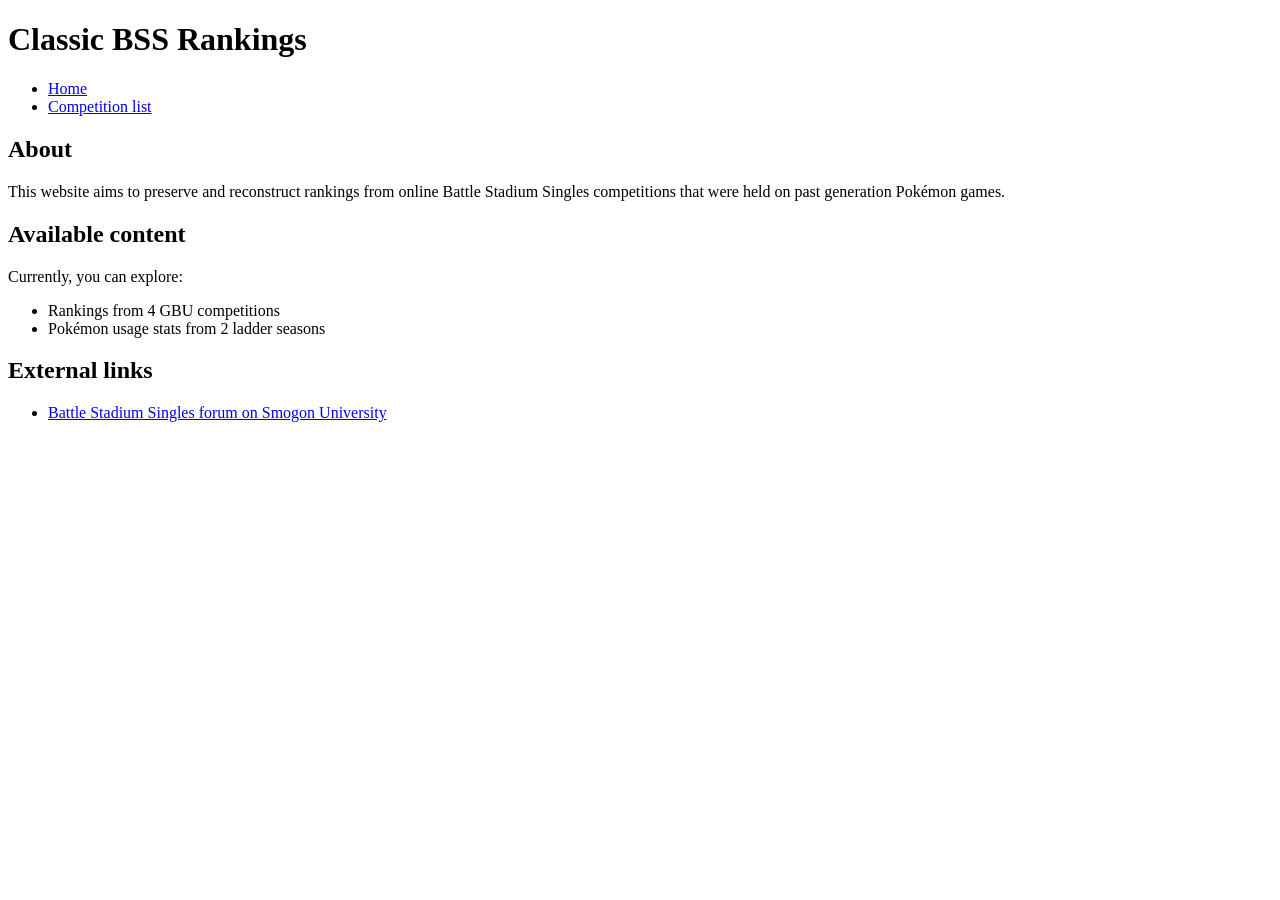
<file: index.html>
<!DOCTYPE html>
<html lang="en">
<head>
    <meta charset="UTF-8">
    <meta name="viewport" content="width=device-width, initial-scale=1.0">
    <link rel="shortcut icon" href="./favicon.ico" sizes="32x32">
    <link rel="icon" type="image/png" href="./favicon.png" sizes="32x32">
    <link rel="stylesheet" href="style.css">
    <title>Classic BSS Rankings - Home</title>
</head>

<body>
    <header>
        <h1>Classic BSS Rankings</h1>

        <nav>
            <ul>
                <li><a href="index.html">Home</a></li>
                <li><a href="competition-list.html">Competition list</a></li>
            </ul>
        </nav>
    </header>

    <main>
        <section id="about">
            <h2>About</h2>
            <p>This website aims to preserve and reconstruct rankings from online Battle Stadium Singles competitions that were held on past generation Pokémon games.</p>
        </section>

        <section id="available-content">
            <h2>Available content</h2>
            <p>Currently, you can explore:</p>
            <ul>
                <li>Rankings from 4 GBU competitions</li>
                <li>Pokémon usage stats from 2 ladder seasons</li>
            </ul>
        </section>

        <section id="links">
            <h2>External links</h2>
            <ul>
                <li><a href="https://www.smogon.com/forums/forums/battle-stadium-singles.532/" target='_blank'>Battle Stadium Singles forum on Smogon University</a></li>
            </ul>
        </section>
    </main>

    <footer>
    </footer>
</body>
</html>
</file>
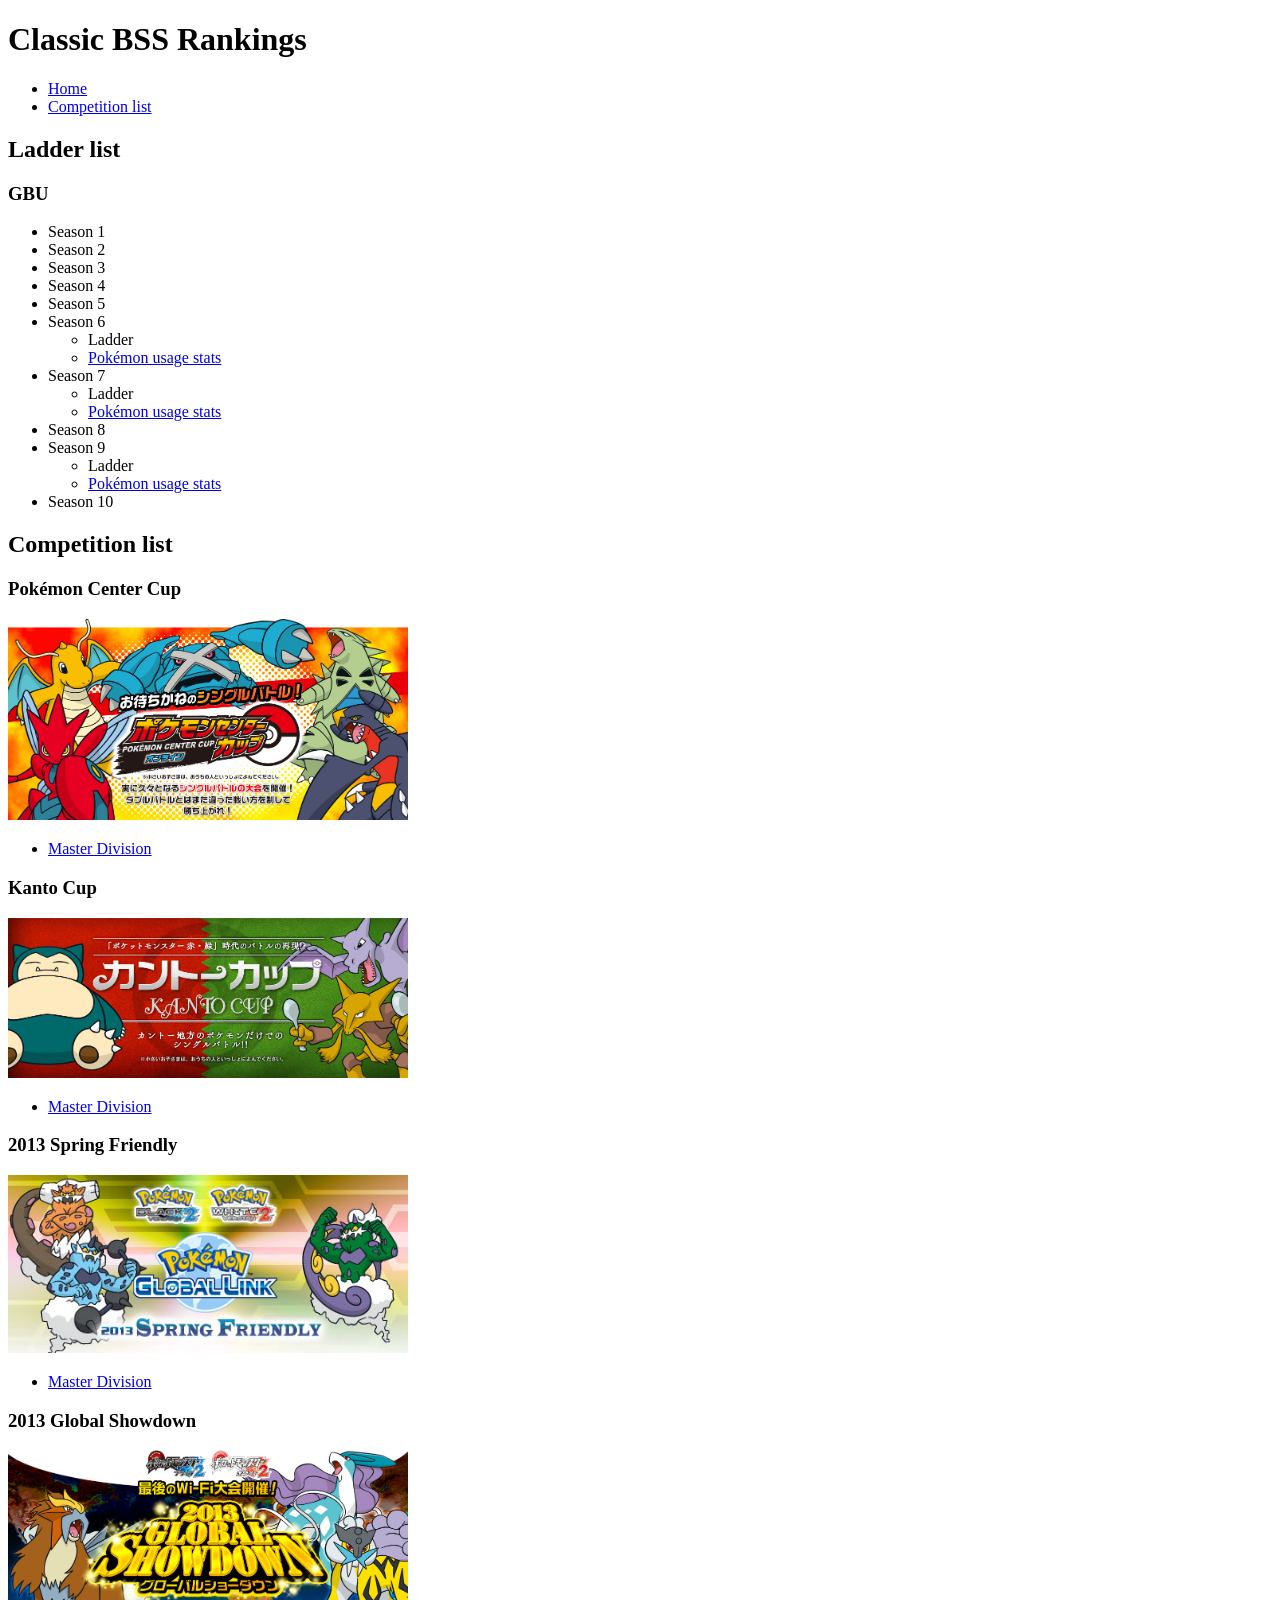
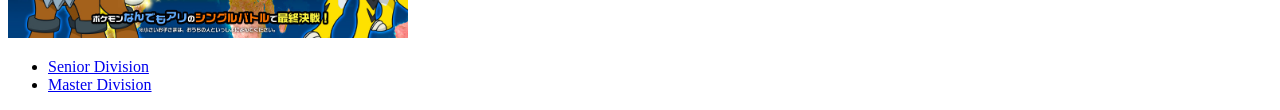
<file: competition-list.html>
<!DOCTYPE html>
<html lang="en">
<head>
    <meta charset="UTF-8">
    <meta name="viewport" content="width=device-width, initial-scale=1.0">
    <link rel="shortcut icon" href="./favicon.ico" sizes="32x32">
    <link rel="icon" type="image/png" href="./favicon.png" sizes="32x32">
    <link rel="stylesheet" href="style.css">
    <title>Classic BSS Rankings - Competition list</title>
</head>

<body>
    <header>
        <h1>Classic BSS Rankings</h1>

        <nav>
            <ul>
                <li><a href="index.html">Home</a></li>
                <li><a href="competition-list.html">Competition list</a></li>
            </ul>
        </nav>
    </header>

    <main>
        <section id="ladders">
            <h2>Ladder list</h2>

            <h3>GBU</h3>
            <ul>
                <li>Season 1</li>
                <li>Season 2</li>
                <li>Season 3</li>
                <li>Season 4</li>
                <li>Season 5</li>
                <li>Season 6
                    <ul>
                        <li>Ladder</li>
                        <li><a href="./ladder/gen5/season6-usage.html">Pokémon usage stats</a></li>
                    </ul>
                </li>
                <li>Season 7
                    <ul>
                        <li>Ladder</li>
                        <li><a href="./ladder/gen5/season7-usage.html">Pokémon usage stats</a></li>
                    </ul>
                </li>
                <li>Season 8</li>
                <li>Season 9
                    <ul>
                        <li>Ladder</li>
                        <li><a href="./ladder/gen5/season9-usage.html">Pokémon usage stats</a></li>
                    </ul>
                </li>
                <li>Season 10</li>
            </ul>
        </section>
        <section id="competitions">
            <h2>Competition list</h2>

            <h3>Pokémon Center Cup</h3>
            <img src="img/competition-banner/pokecentercup.png" class="competition-banner" alt="Pokémon Center Cup competition banner">
            <ul>
                <li><a href="./competition/gen5/pokecentercup/pokecentercup-master.html">Master Division</a></li>
            </ul>

            <h3>Kanto Cup</h3>
            <img src="img/competition-banner/kantocup.png" class="competition-banner" alt="2013 Kanto Cup competition banner">
            <ul>
                <li><a href="./competition/gen5/kantocup/kantocup-master.html">Master Division</a></li>
            </ul>

            <h3>2013 Spring Friendly</h3>
            <img src="img/competition-banner/2013sf.png" class="competition-banner" alt="2013 Spring Friendly competition banner">
            <ul>
                <li><a href="./competition/gen5/2013-spring-friendly/2013-sf-master.html">Master Division</a></li>
            </ul>

            <h3>2013 Global Showdown</h3>
            <img src="img/competition-banner/2013gs.png" class="competition-banner" alt="2013 Global Showdown competition banner">
            <ul>
                <li><a href="./competition/gen5/2013-global-showdown/2013-gs-senior.html">Senior Division</a></li>
                <li><a href="./competition/gen5/2013-global-showdown/2013-gs-master.html">Master Division</a></li>
            </ul>
        </section>
    </main>

    <footer>
    </footer>
</body>
</html>
</file>
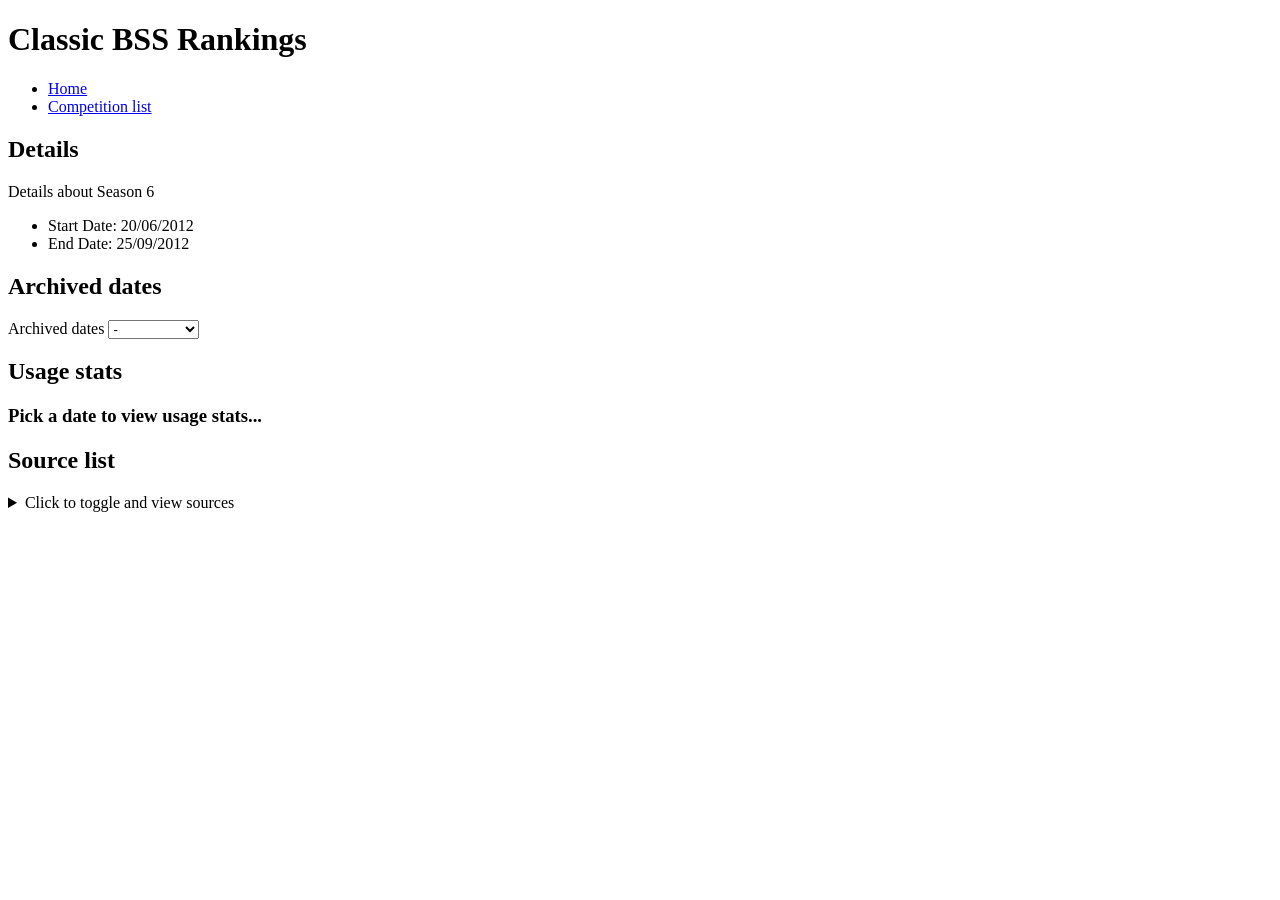
<file: ladder/gen5/season6-usage.html>
<!DOCTYPE html>
<html lang="en">
<head>
    <meta charset="UTF-8">
    <meta name="viewport" content="width=device-width, initial-scale=1.0">
    <link rel="shortcut icon" href="./../../favicon.ico" sizes="32x32">
    <link rel="icon" type="image/png" href="./../../favicon.png" sizes="32x32">
    <link rel="stylesheet" href="../../style.css">
    <title>Classic BSS Rankings - GBU Season 6 ladder</title>
    <script type="module">
        import { fetchUsageDateList, fetchUsage } from "../../js/gen5table.js";
        fetchUsageDateList("../../api/gen5/b2w2/s6-usage-datelist.json", 6);
    </script>
</head>

<body>
    <header>
        <h1>Classic BSS Rankings</h1>

        <nav>
            <ul>
                <li><a href="../../index.html">Home</a></li>
                <li><a href="../../competition-list.html">Competition list</a></li>
            </ul>
        </nav>
    </header>

    <main>
        <section id="details">
            <h2>Details</h2>

            <p>Details about Season 6</p>
            <ul>
                <li>Start Date: 20/06/2012</li>
                <li>End Date: 25/09/2012</li>
            </ul>

            <h2>Archived dates</h2>
            <div id="archived-dates">
                <h3>Loading archived dates...</h3>
            </div>
        </section>

        <section id="usage-stats">
            <h2>Usage stats</h2>

            <div id="usage">
                <h3>Pick a date to view usage stats...</h3>
            </div>
        </section>

        <section id="source-list">
            <h2>Source list</h2>

            <div id="sources">
                <h3>Loading data...</h3>
            </div>
        </section>
    </main>

    <footer>
    </footer>
</body>
</html>
</file>
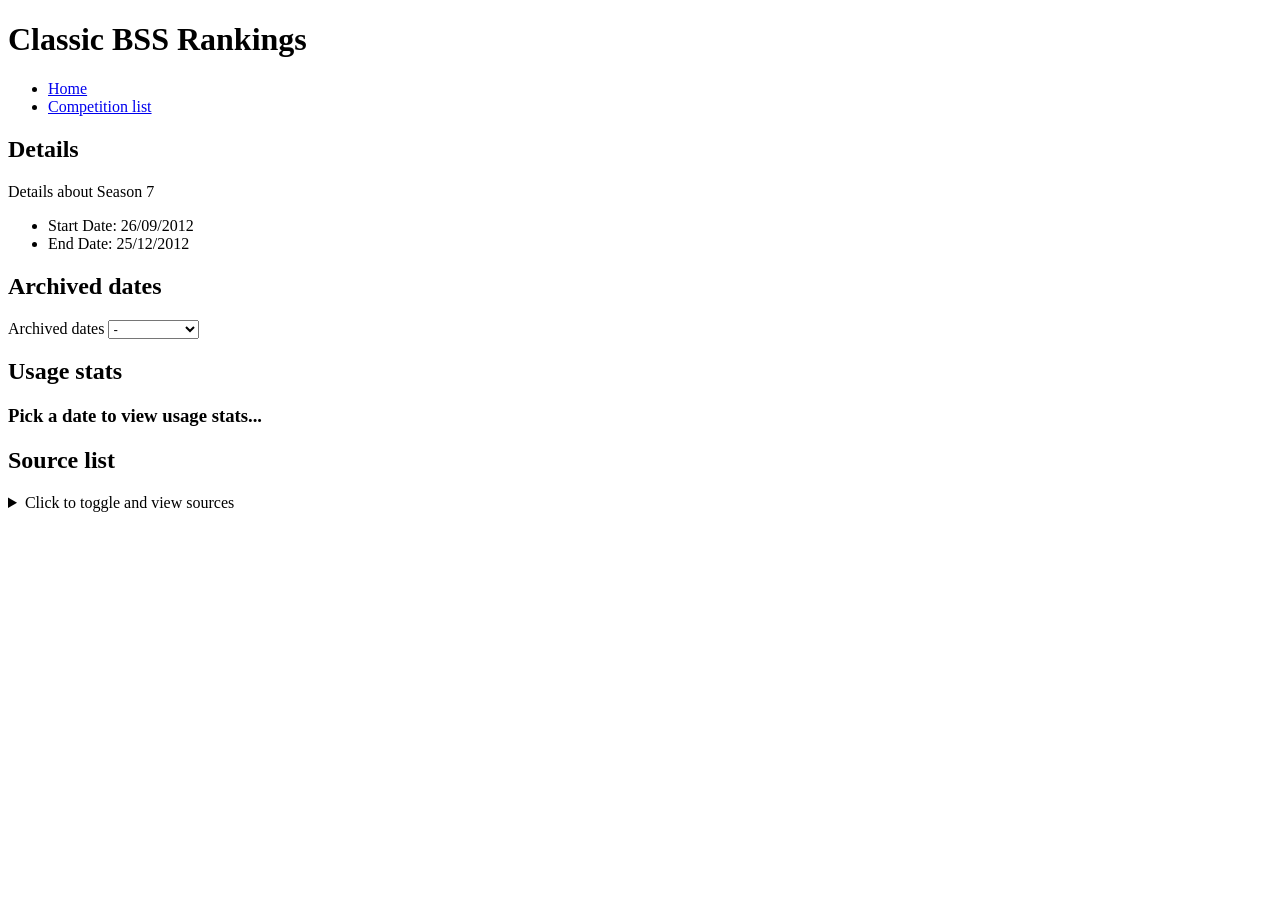
<file: ladder/gen5/season7-usage.html>
<!DOCTYPE html>
<html lang="en">
<head>
    <meta charset="UTF-8">
    <meta name="viewport" content="width=device-width, initial-scale=1.0">
    <link rel="shortcut icon" href="./../../favicon.ico" sizes="32x32">
    <link rel="icon" type="image/png" href="./../../favicon.png" sizes="32x32">
    <link rel="stylesheet" href="../../style.css">
    <title>Classic BSS Rankings - GBU Season 7 ladder</title>
    <script type="module">
        import { fetchUsageDateList, fetchUsage } from "../../js/gen5table.js";
        fetchUsageDateList("../../api/gen5/b2w2/s7-usage-datelist.json", 7);
    </script>
</head>

<body>
    <header>
        <h1>Classic BSS Rankings</h1>

        <nav>
            <ul>
                <li><a href="../../index.html">Home</a></li>
                <li><a href="../../competition-list.html">Competition list</a></li>
            </ul>
        </nav>
    </header>

    <main>
        <section id="details">
            <h2>Details</h2>

            <p>Details about Season 7</p>
            <ul>
                <li>Start Date: 26/09/2012</li>
                <li>End Date: 25/12/2012</li>
            </ul>

            <h2>Archived dates</h2>
            <div id="archived-dates">
                <h3>Loading archived dates...</h3>
            </div>
        </section>

        <section id="usage-stats">
            <h2>Usage stats</h2>

            <div id="usage">
                <h3>Pick a date to view usage stats...</h3>
            </div>
        </section>

        <section id="source-list">
            <h2>Source list</h2>

            <div id="sources">
                <h3>Loading data...</h3>
            </div>
        </section>
    </main>

    <footer>
    </footer>
</body>
</html>
</file>
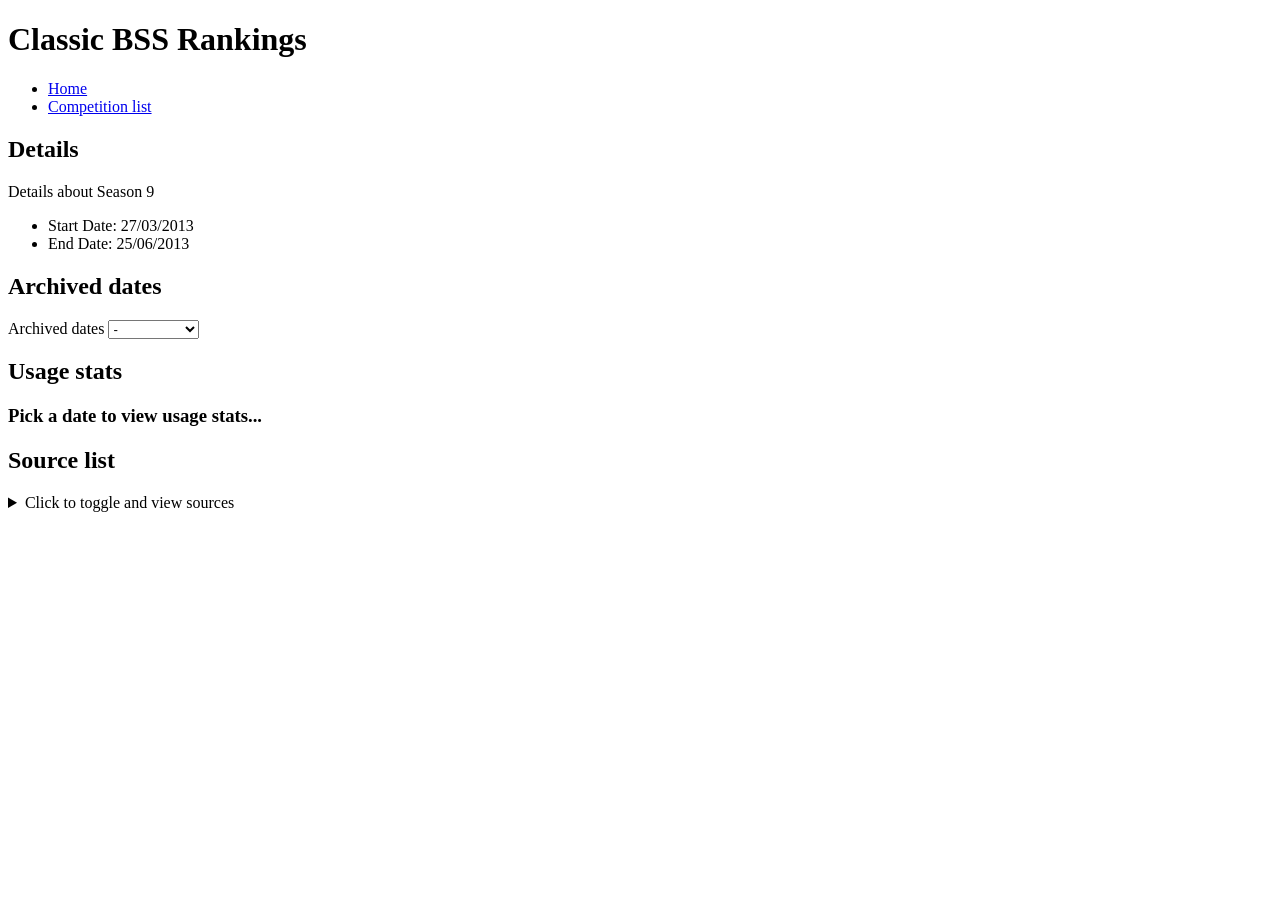
<file: ladder/gen5/season9-usage.html>
<!DOCTYPE html>
<html lang="en">
<head>
    <meta charset="UTF-8">
    <meta name="viewport" content="width=device-width, initial-scale=1.0">
    <link rel="shortcut icon" href="./../../favicon.ico" sizes="32x32">
    <link rel="icon" type="image/png" href="./../../favicon.png" sizes="32x32">
    <link rel="stylesheet" href="../../style.css">
    <title>Classic BSS Rankings - GBU Season 9 ladder</title>
    <script type="module">
        import { fetchUsageDateList, fetchUsage } from "../../js/gen5table.js";
        fetchUsageDateList("../../api/gen5/b2w2/s9-usage-datelist.json", 9);
    </script>
</head>

<body>
    <header>
        <h1>Classic BSS Rankings</h1>

        <nav>
            <ul>
                <li><a href="../../index.html">Home</a></li>
                <li><a href="../../competition-list.html">Competition list</a></li>
            </ul>
        </nav>
    </header>

    <main>
        <section id="details">
            <h2>Details</h2>

            <p>Details about Season 9</p>
            <ul>
                <li>Start Date: 27/03/2013</li>
                <li>End Date: 25/06/2013</li>
            </ul>

            <h2>Archived dates</h2>
            <div id="archived-dates">
                <h3>Loading archived dates...</h3>
            </div>
        </section>

        <section id="usage-stats">
            <h2>Usage stats</h2>

            <div id="usage">
                <h3>Pick a date to view usage stats...</h3>
            </div>
        </section>

        <section id="source-list">
            <h2>Source list</h2>

            <div id="sources">
                <h3>Loading data...</h3>
            </div>
        </section>
    </main>

    <footer>
    </footer>
</body>
</html>
</file>
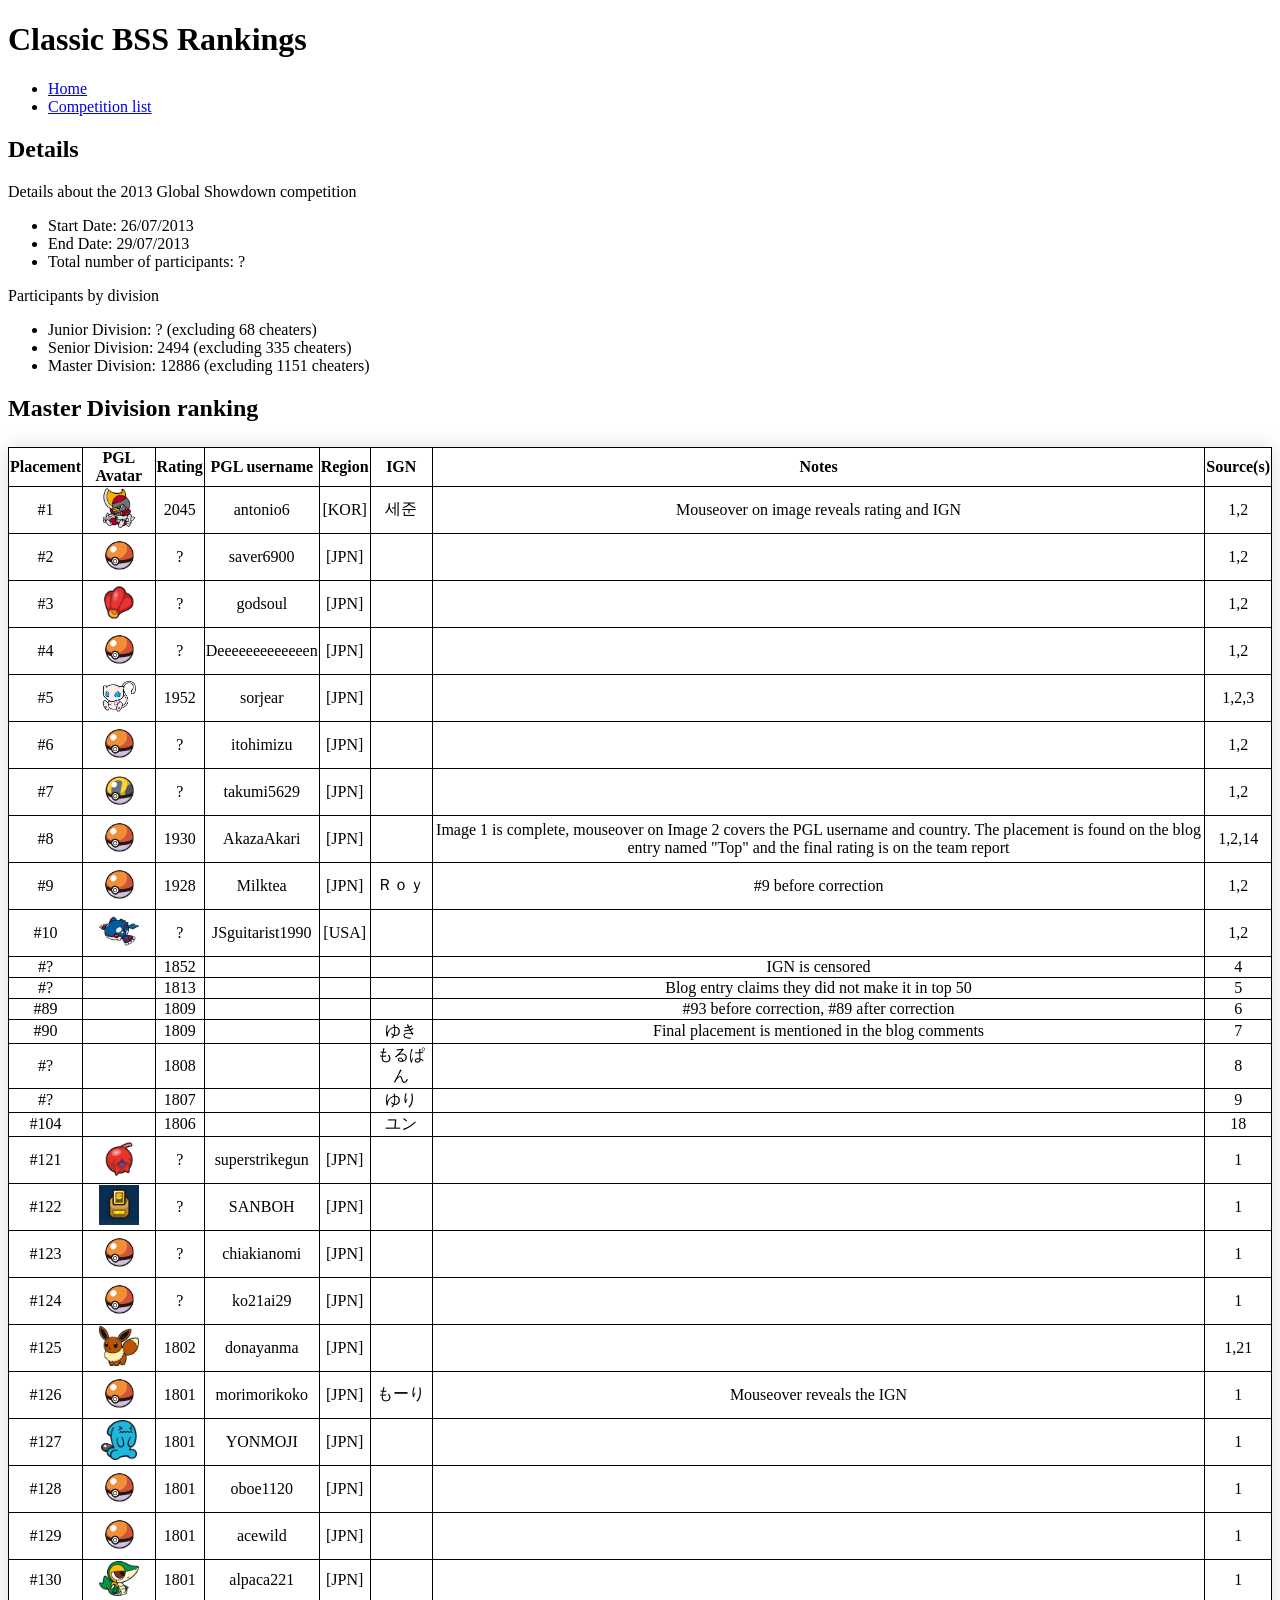
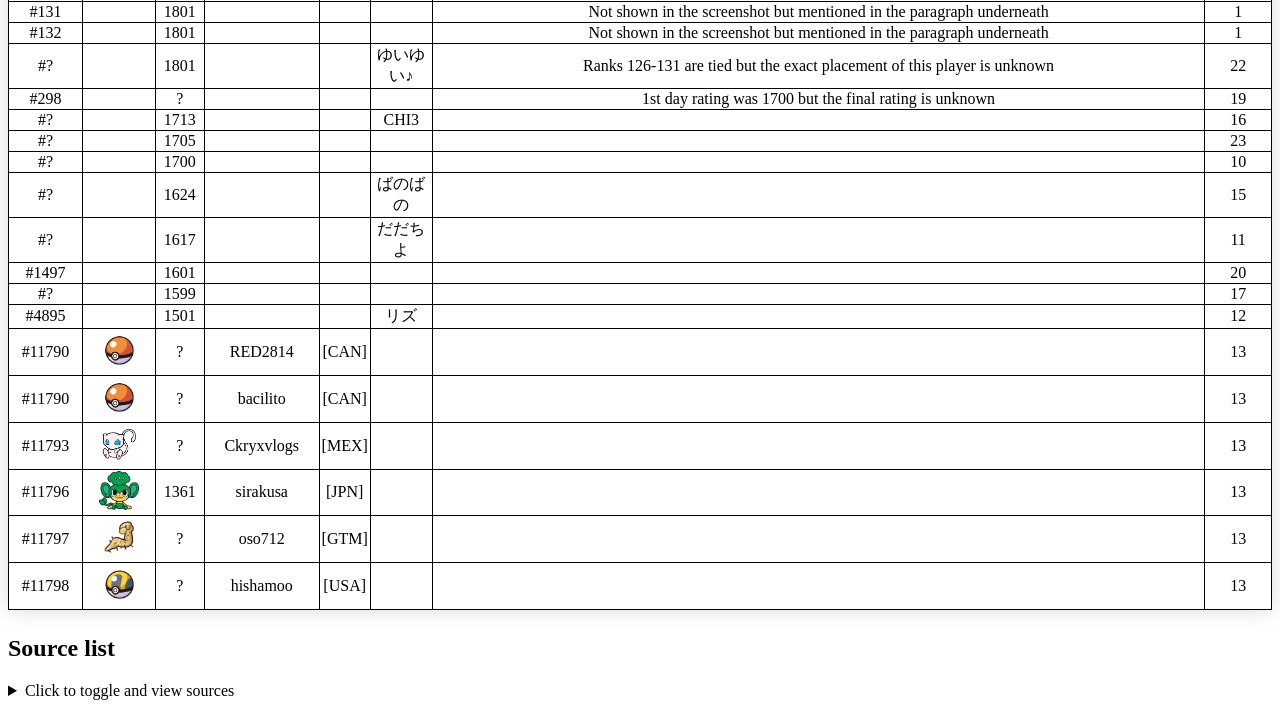
<file: competition/gen5/2013-global-showdown/2013-gs-master.html>
<!DOCTYPE html>
<html lang="en">
<head>
    <meta charset="UTF-8">
    <meta name="viewport" content="width=device-width, initial-scale=1.0">
    <link rel="shortcut icon" href="./../../../favicon.ico" sizes="32x32">
    <link rel="icon" type="image/png" href="./../../../favicon.png" sizes="32x32">
    <link rel="stylesheet" href="../../../style.css">
    <title>Classic BSS Rankings - 2013 Global Showdown (Master Division)</title>
    <script type="module">
        import { fetchData } from "../../../js/gen5table.js";
        fetchData("../../../api/gen5/b2w2/2013gs-master.json", "../../../api/gen5/b2w2/2013gs-master-sources.json");
    </script>
</head>

<body>
    <header>
        <h1>Classic BSS Rankings</h1>

        <nav>
            <ul>
                <li><a href="../../../index.html">Home</a></li>
                <li><a href="../../../competition-list.html">Competition list</a></li>
            </ul>
        </nav>
    </header>

    <main>
        <section id="details">
            <h2>Details</h2>

            <p>Details about the 2013 Global Showdown competition</p>
            <ul>
                <li>Start Date: 26/07/2013</li>
                <li>End Date: 29/07/2013</li>
                <li>Total number of participants: ?</li>
            </ul>

            <p>Participants by division</p>
            <ul>
                <li>Junior Division: ? (excluding 68 cheaters)</li>
                <li>Senior Division: 2494 (excluding 335 cheaters)</li>
                <li>Master Division: 12886 (excluding 1151 cheaters)</li>
            </ul>
        </section>

        <section id="rankings">
            <h2>Master Division ranking</h2>

            <div id="ranking">
                <h3>Loading data...</h3>
            </div>
        </section>
        
        <section id="source-list">
            <h2>Source list</h2>

            <div id="sources">
                <h3>Loading data...</h3>
            </div>
        </section>
    </main>

    <footer>
    </footer>
</body>
</html>
</file>
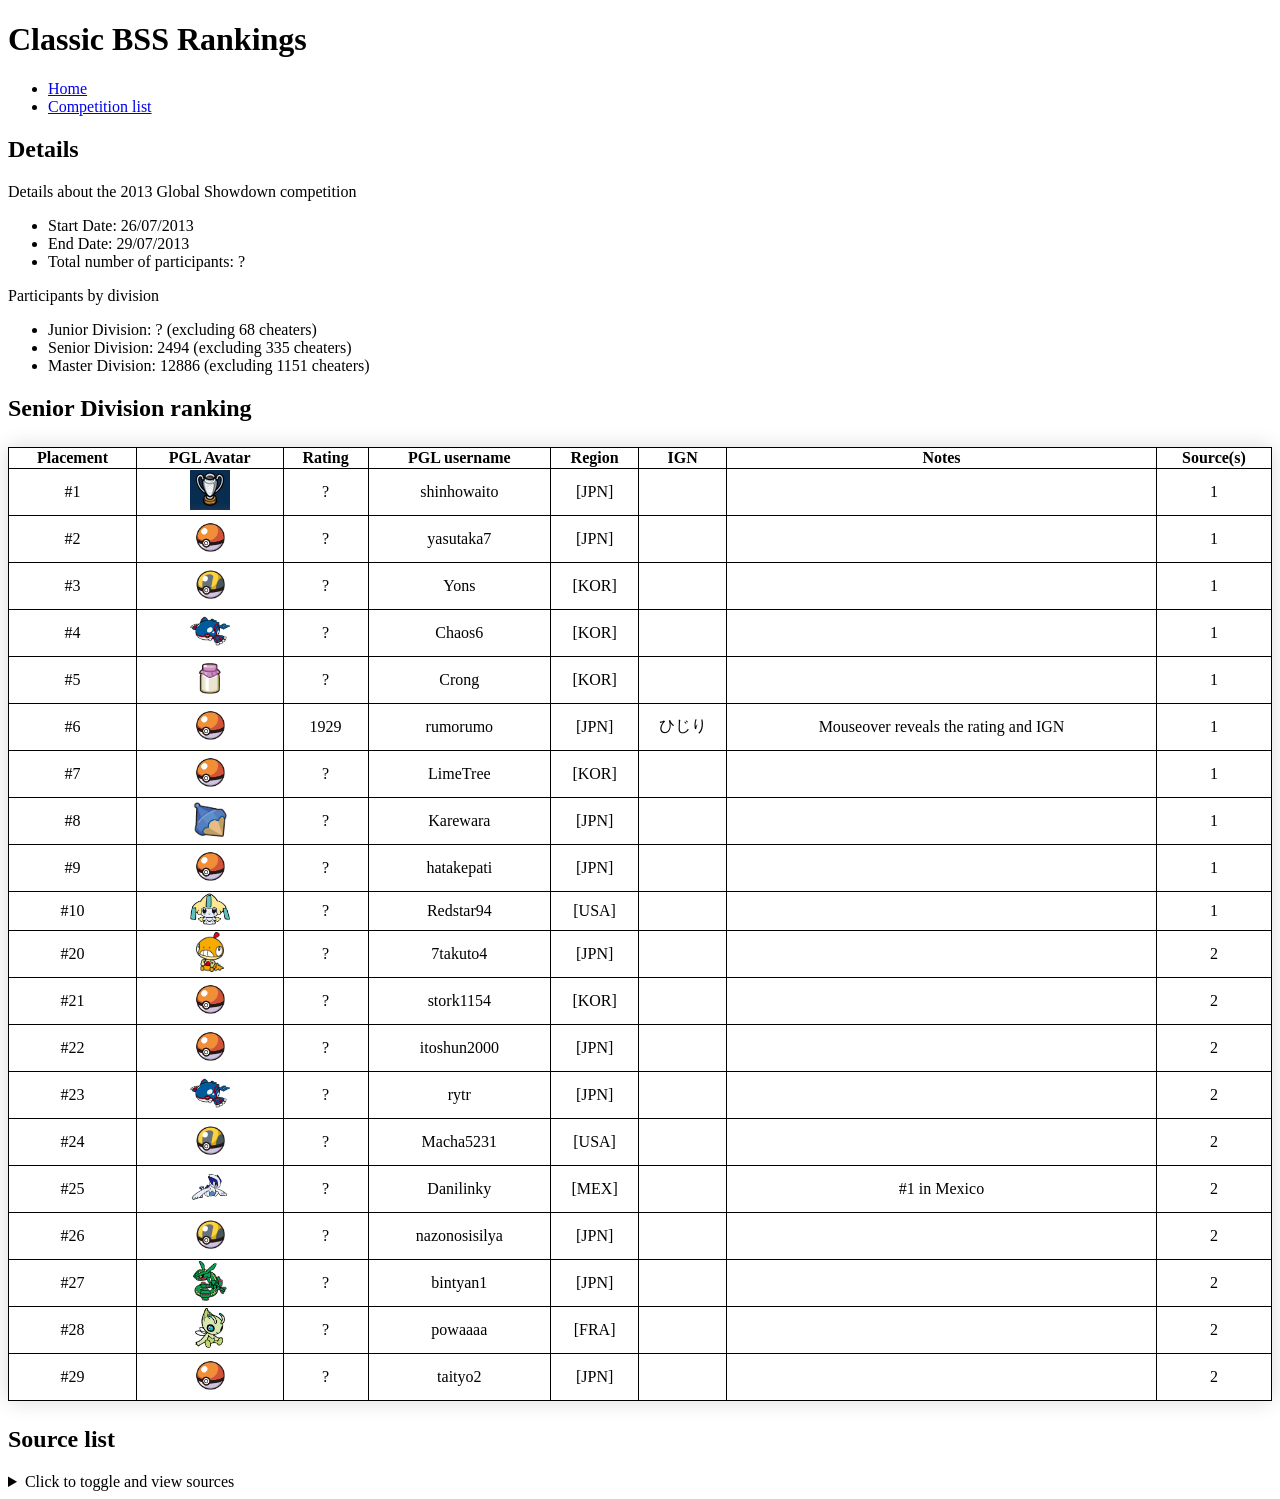
<file: competition/gen5/2013-global-showdown/2013-gs-senior.html>
<!DOCTYPE html>
<html lang="en">
<head>
    <meta charset="UTF-8">
    <meta name="viewport" content="width=device-width, initial-scale=1.0">
    <link rel="shortcut icon" href="./../../../favicon.ico" sizes="32x32">
    <link rel="icon" type="image/png" href="./../../../favicon.png" sizes="32x32">
    <link rel="stylesheet" href="../../../style.css">
    <title>Classic BSS Rankings - 2013 Global Showdown (Senior Division)</title>
    <script type="module">
        import { fetchData } from "../../../js/gen5table.js";
        fetchData("../../../api/gen5/b2w2/2013gs-senior.json", "../../../api/gen5/b2w2/2013gs-senior-sources.json");
    </script>
</head>

<body>
    <header>
        <h1>Classic BSS Rankings</h1>

        <nav>
            <ul>
                <li><a href="../../../index.html">Home</a></li>
                <li><a href="../../../competition-list.html">Competition list</a></li>
            </ul>
        </nav>
    </header>

    <main>
        <section id="details">
            <h2>Details</h2>

            <p>Details about the 2013 Global Showdown competition</p>
            <ul>
                <li>Start Date: 26/07/2013</li>
                <li>End Date: 29/07/2013</li>
                <li>Total number of participants: ?</li>
            </ul>
            
            <p>Participants by division</p>
            <ul>
                <li>Junior Division: ? (excluding 68 cheaters)</li>
                <li>Senior Division: 2494 (excluding 335 cheaters)</li>
                <li>Master Division: 12886 (excluding 1151 cheaters)</li>
            </ul>
        </section>

        <section id="rankings">
            <h2>Senior Division ranking</h2>

            <div id="ranking">
                <h3>Loading data...</h3>
            </div>
        </section>
        
        <section id="source-list">
            <h2>Source list</h2>

            <div id="sources">
                <h3>Loading data...</h3>
            </div>
        </section>
    </main>

    <footer>
    </footer>
</body>
</html>
</file>
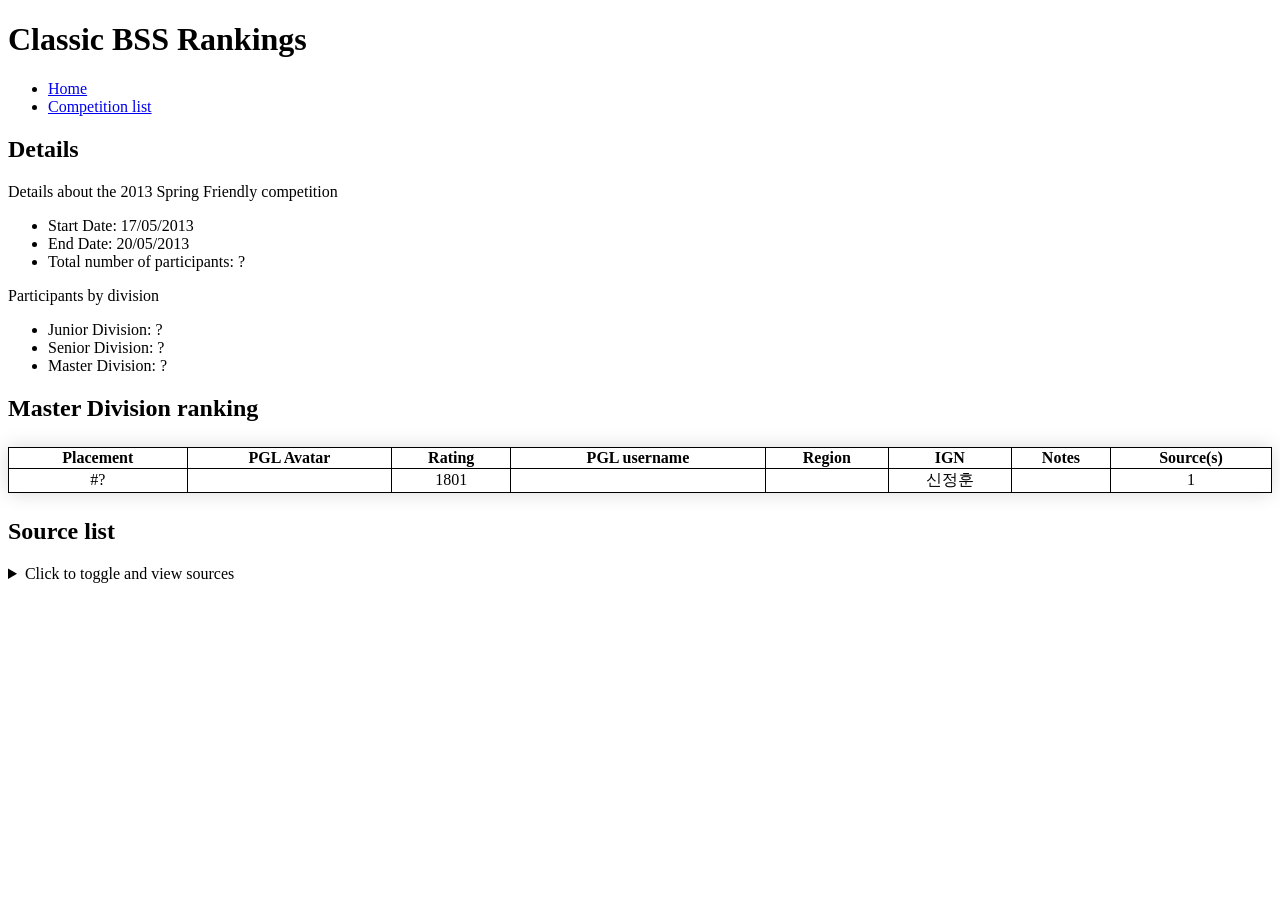
<file: competition/gen5/2013-spring-friendly/2013-sf-master.html>
<!DOCTYPE html>
<html lang="en">
<head>
    <meta charset="UTF-8">
    <meta name="viewport" content="width=device-width, initial-scale=1.0">
    <link rel="shortcut icon" href="./../../../favicon.ico" sizes="32x32">
    <link rel="icon" type="image/png" href="./../../../favicon.png" sizes="32x32">
    <link rel="stylesheet" href="../../../style.css">
    <title>Classic BSS Rankings - 2013 Spring Friendly (Master Division)</title>
    <script type="module">
        import { fetchData } from "../../../js/gen5table.js";
        fetchData("../../../api/gen5/b2w2/2013sf-master.json", "../../../api/gen5/b2w2/2013sf-master-sources.json");
    </script>
</head>

<body>
    <header>
        <h1>Classic BSS Rankings</h1>

        <nav>
            <ul>
                <li><a href="../../../index.html">Home</a></li>
                <li><a href="../../../competition-list.html">Competition list</a></li>
            </ul>
        </nav>
    </header>

    <main>
        <section id="details">
            <h2>Details</h2>

            <p>Details about the 2013 Spring Friendly competition</p>
            <ul>
                <li>Start Date: 17/05/2013</li>
                <li>End Date: 20/05/2013</li>
                <li>Total number of participants: ?</li>
            </ul>

            <p>Participants by division</p>
            <ul>
                <li>Junior Division: ?</li>
                <li>Senior Division: ?</li>
                <li>Master Division: ?</li>
            </ul>
        </section>

        <section id="rankings">
            <h2>Master Division ranking</h2>

            <div id="ranking">
                <h3>Loading data...</h3>
            </div>
        </section>

        <section id="source-list">
            <h2>Source list</h2>

            <div id="sources">
                <h3>Loading data...</h3>
            </div>
        </section>
    </main>

    <footer>
    </footer>
</body>
</html>
</file>
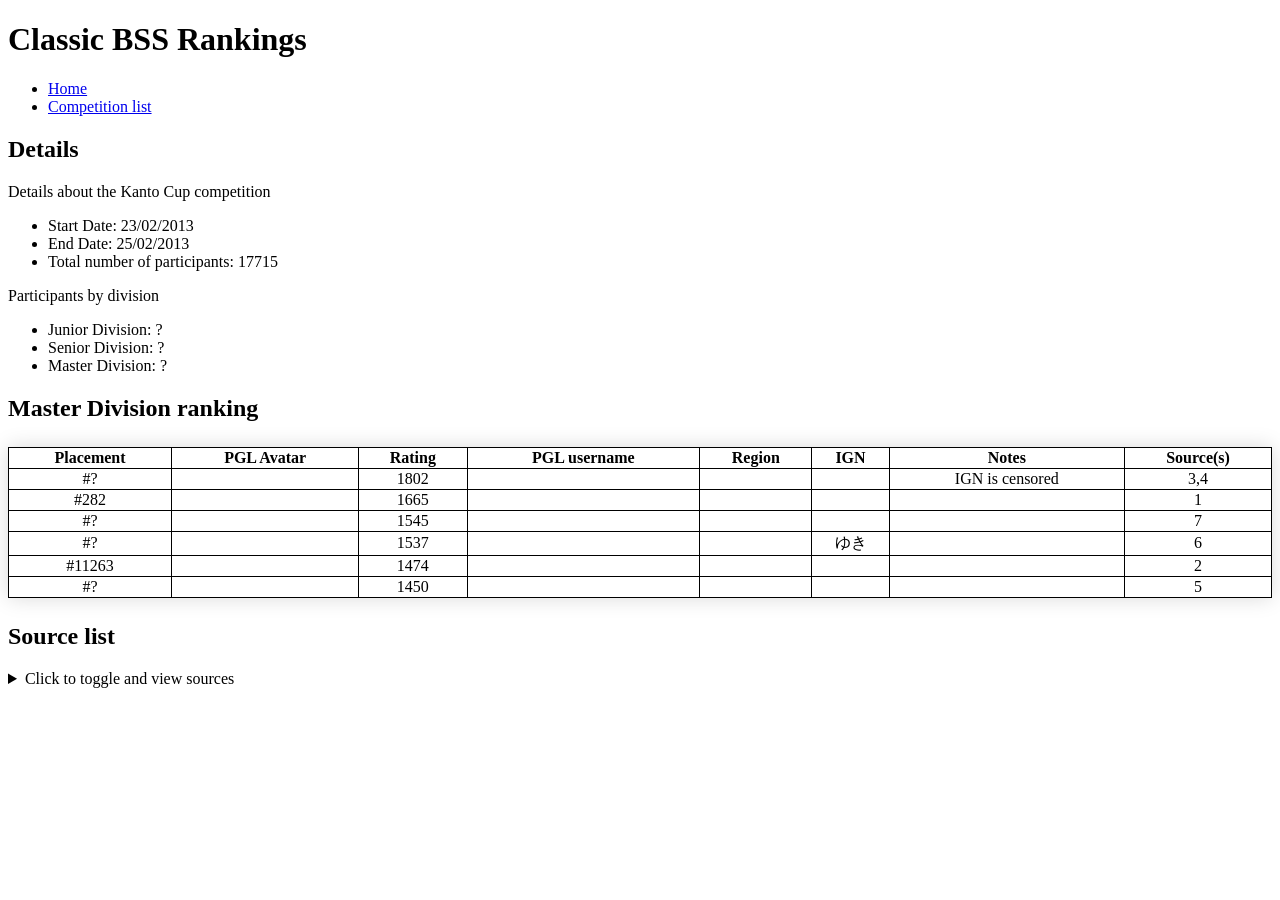
<file: competition/gen5/kantocup/kantocup-master.html>
<!DOCTYPE html>
<html lang="en">
<head>
    <meta charset="UTF-8">
    <meta name="viewport" content="width=device-width, initial-scale=1.0">
    <link rel="shortcut icon" href="./../../../favicon.ico" sizes="32x32">
    <link rel="icon" type="image/png" href="./../../../favicon.png" sizes="32x32">
    <link rel="stylesheet" href="../../../style.css">
    <title>Classic BSS Rankings - Kanto Cup (Master Division)</title>
    <script type="module">
        import { fetchData } from "../../../js/gen5table.js";
        fetchData("../../../api/gen5/b2w2/kantocup.json", "../../../api/gen5/b2w2/kantocup-sources.json");
    </script>
</head>

<body>
    <header>
        <h1>Classic BSS Rankings</h1>

        <nav>
            <ul>
                <li><a href="../../../index.html">Home</a></li>
                <li><a href="../../../competition-list.html">Competition list</a></li>
            </ul>
        </nav>
    </header>

    <main>
        <section id="details">
            <h2>Details</h2>

            <p>Details about the Kanto Cup competition</p>
            <ul>
                <li>Start Date: 23/02/2013</li>
                <li>End Date: 25/02/2013</li>
                <li>Total number of participants: 17715</li>
            </ul>

            <p>Participants by division</p>
            <ul>
                <li>Junior Division: ?</li>
                <li>Senior Division: ?</li>
                <li>Master Division: ?</li>
            </ul>
        </section>

        <section id="rankings">
            <h2>Master Division ranking</h2>

            <div id="ranking">
                <h3>Loading data...</h3>
            </div>
        </section>

        <section id="source-list">
            <h2>Source list</h2>

            <div id="sources">
                <h3>Loading data...</h3>
            </div>
        </section>
    </main>

    <footer>
    </footer>
</body>
</html>
</file>
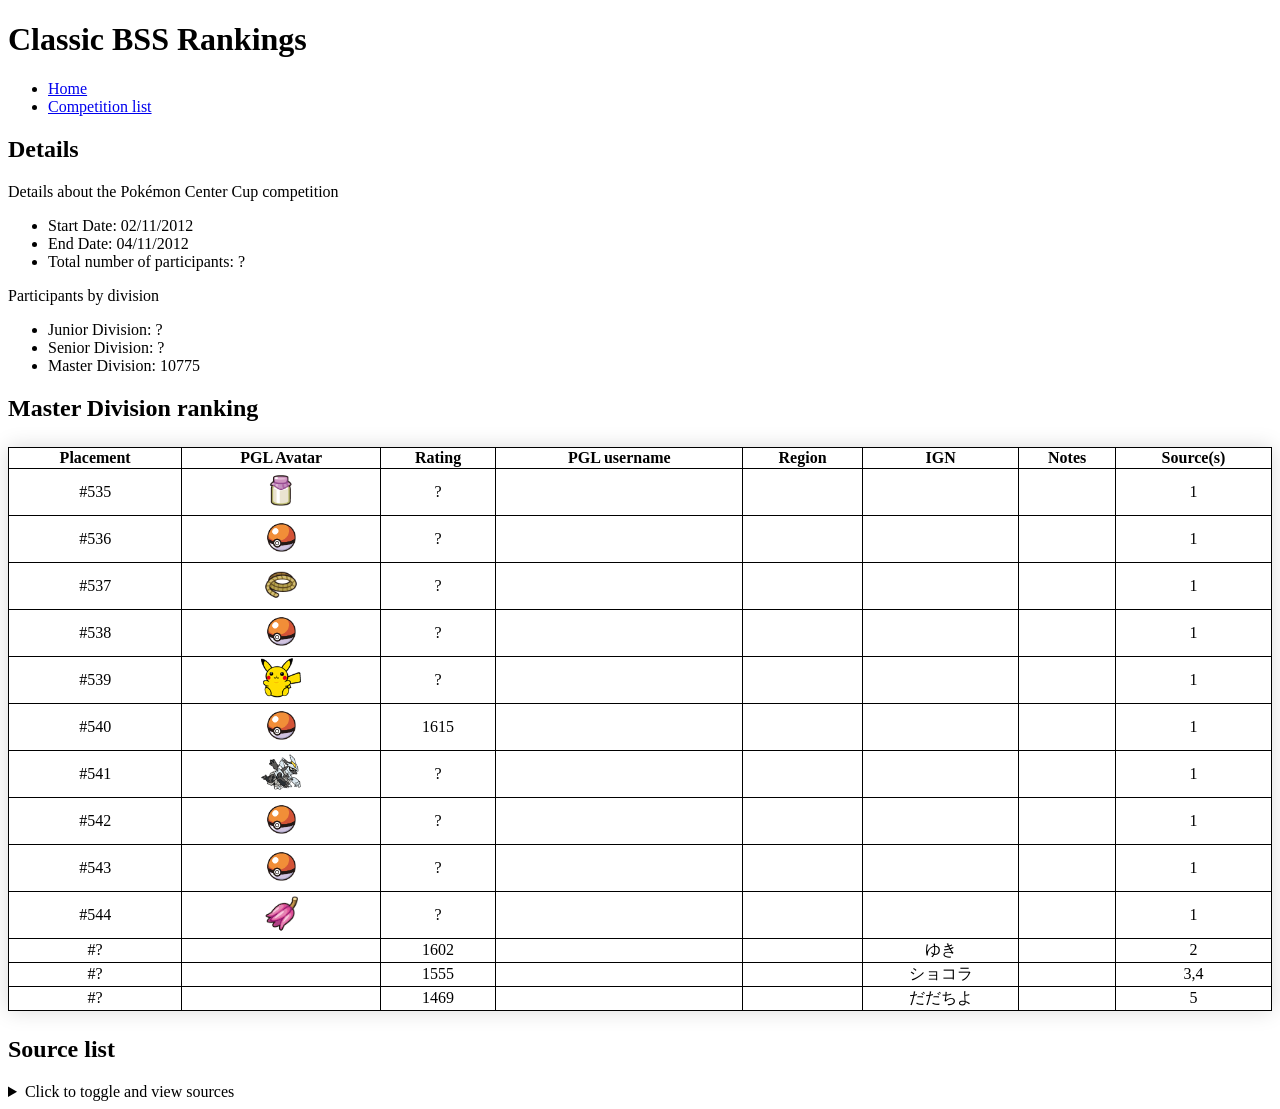
<file: competition/gen5/pokecentercup/pokecentercup-master.html>
<!DOCTYPE html>
<html lang="en">
<head>
    <meta charset="UTF-8">
    <meta name="viewport" content="width=device-width, initial-scale=1.0">
    <link rel="shortcut icon" href="./../../../favicon.ico" sizes="32x32">
    <link rel="icon" type="image/png" href="./../../../favicon.png" sizes="32x32">
    <link rel="stylesheet" href="../../../style.css">
    <title>Classic BSS Rankings - Pokémon Center Cup (Master Division)</title>
    <script type="module">
        import { fetchData } from "../../../js/gen5table.js";
        fetchData("../../../api/gen5/b2w2/pokecentercup-master.json", "../../../api/gen5/b2w2/pokecentercup-master-sources.json");
    </script>
</head>

<body>
    <header>
        <h1>Classic BSS Rankings</h1>

        <nav>
            <ul>
                <li><a href="../../../index.html">Home</a></li>
                <li><a href="../../../competition-list.html">Competition list</a></li>
            </ul>
        </nav>
    </header>

    <main>
        <section id="details">
            <h2>Details</h2>

            <p>Details about the Pokémon Center Cup competition</p>
            <ul>
                <li>Start Date: 02/11/2012</li>
                <li>End Date: 04/11/2012</li>
                <li>Total number of participants: ?</li>
            </ul>
            
            <p>Participants by division</p>
            <ul>
                <li>Junior Division: ?</li>
                <li>Senior Division: ?</li>
                <li>Master Division: 10775</li>
            </ul>
        </section>

        <section id="rankings">
            <h2>Master Division ranking</h2>

            <div id="ranking">
                <h3>Loading data...</h3>
            </div>
        </section>
        
        <section id="source-list">
            <h2>Source list</h2>

            <div id="sources">
                <h3>Loading data...</h3>
            </div>
        </section>
    </main>

    <footer>
    </footer>
</body>
</html>
</file>
<file: style.css>
/* Text */
h1, h2, h3 {
    font-family: 'Segoe UI';
}

a, p, ol, ul, li {
    font-family: 'Segoe UI';
}

details, summary {
    font-family: 'Segoe UI';
}

label {
    font-family: 'Segoe UI';
}

/* Image */
.competition-banner {
    max-width: 400px;
    max-height: 400px;
}

.pglavatar {
    max-width: 40px;
    max-height: 40px;
}

/* Table */
table {
    width: 100%;
    margin: 25px 0;
    font-size: 16px;
    font-family: 'Segoe UI';
    min-width: 400px;
    box-shadow: 0 0 20px rgba(0, 0, 0, 0.15);
    border: 1px solid black;
    border-collapse: collapse;
}

th, td {
    border: 1px solid black;
    border-collapse: collapse;
    text-align: center;
    vertical-align: middle;
}

/* Pokémon usage stats cards */
.usagestatscontainer {
    width: fit-content;
    height: fit-content;
    background-color: rgb(16, 58, 98);

    display: grid;
    grid-template-areas: "top1 top25 top25 top25 top25 top25"
                         "top1 top610 top610 top610 top610 top610";
}

.usagestatsgrid-1 {
    display: flex;
    grid-area: top1;
}

.usagestatsgrid-25 {
    display: flex;
    grid-area: top25;
}

.usagestatsgrid-610 {
    display: flex;
    grid-area: top610;
}

.usagestatscard-1 {
    min-width: 266px;
    max-width: 266px;
    min-height: 278px;
    max-height: 278px;
    border: 1px solid rgb(120, 190, 180, 0.25);
    box-shadow: inset 0px 0px 20px 2px rgba(120, 190, 180, 0.25);

    display: grid;
    grid-template-areas: "rank img ."
                         ". img ."
                         "info1 info1 info1"
                         "info2 info2 info2";
}

.usagestatscard-25 {
    min-width: 133px;
    max-width: 133px;
    min-height: 138px;
    max-height: 138px;
    border: 1px solid rgb(120, 190, 180, 0.25);
    box-shadow: inset 0px 0px 20px 2px rgba(120, 190, 180, 0.25);

    position: relative;
    display: grid;
    grid-template-areas: "rank img ."
                         ". img .";
}

.usagestatscard-610 {
    min-width: 106px;
    max-width: 106px;
    min-height: 138px;
    max-height: 138px;
    border: 1px solid rgb(120, 190, 180, 0.25);
    box-shadow: inset 0px 0px 20px 2px rgba(120, 190, 180, 0.25);

    position: relative;
    display: grid;
    grid-template-areas: "rank"
                         "img";
}

.usagestatscard-1:hover, .usagestatscard-25:hover, .usagestatscard-610:hover {
    background-color: rgba(120, 120, 120, 0.10);
    box-shadow: inset 0px 0px 20px 3px rgba(200, 200, 200, 0.25);
}

.usagestatscard-1 img {
    max-width: 194px;
    max-height: 194px;
    grid-area: img;
}

.usagestatscard-25 img {
    max-width: 118px;
    max-height: 118px;
    align-self: center;
    justify-self: center;
    position: absolute;
    top: 50%;
    left: 50%;
    transform: translate(-50%, -50%);
    z-index: 1;
    grid-area: img;
}

.usagestatscard-610 img {
    max-width: 98px;
    max-height: 98px;
    align-self: center;
    justify-self: center;
    position: absolute;
    top: 50%;
    left: 50%;
    bottom: 0px;
    transform: translate(-50%, -50%);
    z-index: 1;
    grid-area: img;
}

.image-fade {
    opacity: 0;
    transition: opacity 0.3s ease-in-out;
}

.image-fade.loaded {
    opacity: 1;
}

.usagestatscard-1 .placementnumber {
    margin-top: 0px;
    margin-bottom: 0px;
    font-size: 32px;
    color: rgb(139, 139, 139);
    grid-area: rank;
}

.usagestatscard-25 .placementnumber {
    position: absolute;
    margin-top: 0px;
    margin-bottom: 0px;
    font-size: 32px;
    color: rgb(139, 139, 139);
    grid-area: rank;
}

.usagestatscard-610 .placementnumber {
    position: absolute;
    margin-top: 0px;
    margin-bottom: 0px;
    font-size: 32px;
    color: rgb(139, 139, 139);
    grid-area: rank;
}

.usagestatscard-1 h3 {
    color: rgb(58, 173, 210);
    grid-area: info1;
}

.usagestatscard-1 hr {
    color: rgb(98, 120, 142);
    grid-area: info1;
}
</file>
